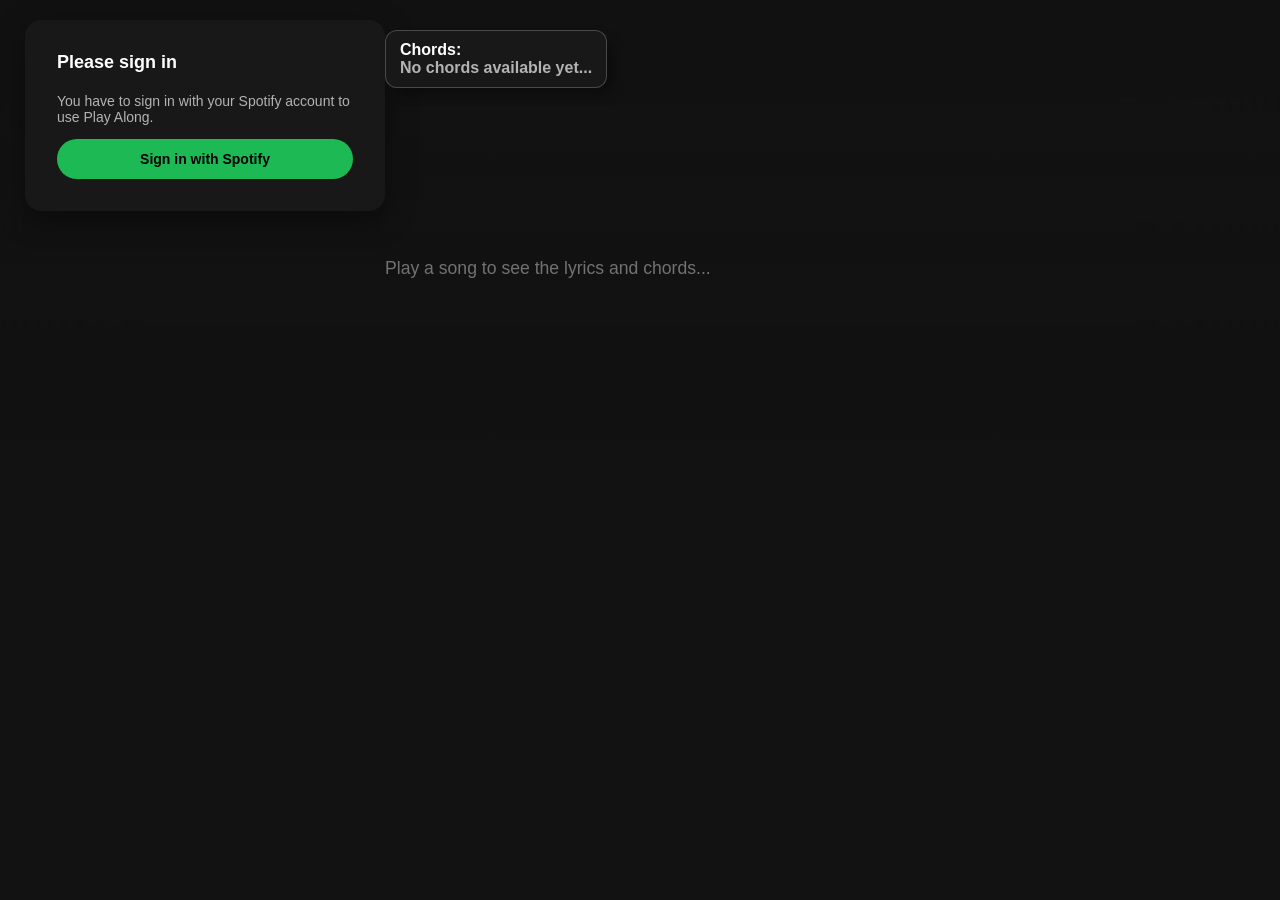
<file: index.html>
<!DOCTYPE html>
<html lang="de">
<head>
    <meta charset="UTF-8">
    <meta name="viewport" content="width=device-width, initial-scale=1.0">

    <title>Play Along</title>

    <link rel="icon" type="image/x-icon" href="favicon.png">
    <link href="main.css" rel="stylesheet" />
</head>

<body>
    <div class="background-blur">
        <div id="player-view" class="now-playing">
            <div class="playnowBar">
                <div class="track-row">
                    <img id="album-art" src="cover-picture.png" alt="">
                    <div class="flex-content">
                        <div>
                            <p class="track-name" id="track-name"></p>
                            <p class="track-artist" id="track-artist"></p>
                        </div>
                        <button class="logout-btn" id="logout-btn">Sign out</button>
                    </div>
                </div>

                <div class="progress-track">
                    <div class="progress-fill" id="progress-fill"></div>
                </div>
            </div>
        </div>

        <div class="siteContent">
            <div id="login-view">
                <div class="card">
                    <h1>Please sign in</h1>
                    <p class="empty-state">You have to sign in with your Spotify account to use Play Along.</p>
                    <button id="login-btn">Sign in with Spotify</button>
                </div>
            </div>

            <div id="player-view">
                <div class="chordBox">
                    <div ChordBoxTitle>
                        <b>Chords:</b>
                    </div>

                    <div class="ChordBoxChorsText">
                        <b>No chords available yet...</b>
                    </div>
                </div>

                <div class="lyrics-component" id="lyricsBox">
                    <div class="lyrics-placeholder">Play a song to see the lyrics and chords...</div>
                </div>
            </div>
        </div>
    </div>

    <script src="handle-spotify.js"></script>
    <script src="handle-lyrics.js"></script>
</body>
</html>
</file>
<file: main.css>
:root {
    --spotify-green: #1DB954;
    --bg: #121212;
    --card: #181818;
    --text: #ffffff;
    --text-dim: #b3b3b3;
}

* {
    box-sizing: border-box;
}

body {
    margin: 0;
    background: var(--bg);
    font-family: -apple-system, BlinkMacSystemFont, "Segoe UI", Roboto, sans-serif;
    color: var(--text);
    background-size: cover;
    background-repeat: no-repeat;
    background-position: center;
}

    body::-webkit-scrollbar {
        width: 0px;
    }

.siteContent {
    height: calc(100vh - 76px);
    display: flex;
    align-items: start;
    justify-content: left;
    margin-top: 0;
    margin-left: 25px;
    margin-right: 25px;
    padding-top: 20px;
}

.card {
    background: var(--card);
    border-radius: 16px;
    padding: 32px;
    width: 360px;
    box-shadow: 0 8px 30px rgba(0,0,0,0.4);
}

h1 {
    font-size: 18px;
    margin: 0 0 20px;
    display: flex;
    align-items: center;
    gap: 8px;
}

button {
    background: var(--spotify-green);
    color: #000;
    border: none;
    font-weight: 700;
    padding: 12px 24px;
    border-radius: 999px;
    cursor: pointer;
    font-size: 14px;
    width: 100%;
    transition: ease-in-out 0.2s;
}

    button:hover {
        filter: brightness(1.08);
    }

.now-playing {
    display: none;
}

    .now-playing.active {
        display: block;
    }

.track-row {
    display: flex;
    gap: 10px;
    align-items: center;
    margin-bottom: 0px;
}

    .track-row img {
        width: 40px;
        height: 40px;
        border-radius: 6px;
        object-fit: cover;
        background: #333;
    }

.track-name {
    font-weight: 700;
    font-size: 15px;
    margin: 0 0 2px;
    white-space: nowrap;
    overflow: hidden;
    text-overflow: ellipsis;
}

.track-artist {
    color: var(--text-dim);
    font-size: 13px;
    margin: 0;
    white-space: nowrap;
    overflow: hidden;
    text-overflow: ellipsis;
}

.progress-track {
    background: #404040;
    height: 4px;
    border-radius: 2px;
    overflow: hidden;
    margin-top: 11px;
}

.progress-fill {
    background: var(--spotify-green);
    height: 100%;
    width: 0%;
    transition: width 0.9s linear;
}

.time-row {
    display: flex;
    font-size: 11px;
    color: var(--text-dim);
}

.track-id {
    margin-top: 16px;
    font-size: 11px;
    color: var(--text-dim);
    word-break: break-all;
    border-top: 1px solid #2a2a2a;
    padding-top: 12px;
}

.empty-state {
    color: var(--text-dim);
    font-size: 14px;
}

.logout-btn {
    background: transparent;
    color: var(--text-dim);
    border: 1px solid #404040;
    font-weight: 600;
    padding: 8px 16px;
    border-radius: 999px;
    cursor: pointer;
    font-size: 12px;
    width: auto;
    margin-top: 0px;
    margin-right: 2px;
    transition: ease-in-out 0.2s;
}

    .logout-btn:hover {
        color: var(--text);
        border-color: var(--text-dim);
    }

.playnowBar {
    width: stretch;
    height: 76px;
    background-color: rgba(18, 18, 18, 0.9);
    padding: 10px 10px 0px 10px;
    backdrop-filter: blur(100px);
    border-bottom: solid rgba(220, 220, 220, 0.25) 1px;
    -webkit-box-shadow: 0px 0px 15px 5px rgba(0,0,0,0.4);
    box-shadow: 0px 0px 15px 5px rgba(0,0,0,0.4);
}

.flex-content {
    display: flex;
    justify-content: space-between;
    align-items: center;
    width: stretch;
}

.background-blur {
    height: 100%;
    backdrop-filter: blur(80px);
    background: rgba(18, 18, 18, 7.9);
    background: linear-gradient(180deg, rgba(18, 18, 18, 0.9) 0%, rgba(18, 18, 18, 0.9) 10%, rgba(18, 18, 18, 0.85) 20%, rgba(18, 18, 18, 0.95) 40%, rgba(18, 18, 18, 1) 75%);
}

.chordBox {
    background-color: var(--card);
    width: fit-content;
    margin-top: 10px;
    height: fit-content;
    border: solid rgba(220, 220, 220, 0.25) 1px;
    border-radius: 12px;
    padding: 10px 14px 10px 14px;
    -webkit-box-shadow: 7px 7px 13px -3px rgba(0,0,0,0.45);
    box-shadow: 7px 7px 13px -3px rgba(0,0,0,0.45);
}

.ChordBoxTitle {
    width: stretch;
    text-align: center;
}

.ChordBoxChorsText {
    font-weight: 300;
    color: var(--text-dim);
}

.lyrics-component {
    width: stretch;
    max-height: 500px;
    overflow-y: auto;
    padding: 20px 50px 240px 0px;
    border-radius: 12px;
    box-sizing: border-box;
    scroll-behavior: smooth;
    transition: 1s;
    text-align: left;
    mask-image: linear-gradient(to bottom, transparent 0%, white 20%, white 80%, transparent 100%);
    -webkit-mask-image: linear-gradient(to bottom, transparent 0%, white 20%, white 80%, transparent 100%);
}

.lyric-line {
    padding-top: 16px;
    text-align: left;
    font-size: 20px;
    color: #727272;
    font-weight: bold;
    transition: all 0.2s ease-in-out;
    transform: scale(0.95);
    opacity: 0.6;
    margin: 0px;
}

    .lyric-line.active {
        color: #ffffff;
        font-size: 26px;
        opacity: 1;
    }

.lyrics-placeholder {
    color: #727272;
    padding-top: 150px;
    font-size: 1.1rem;
}

.lyrics-component::-webkit-scrollbar {
    width: 0px;
}

@media (max-width: 600px) {

    .siteContent {
        height: calc(100vh - 100px);
    }

    .track-row img {
        width: 50px;
        height: 50px;
        border-radius: 10px;
    }

    .track-name {
        font-size: 22px;
        max-width: calc(100vw - 180px);
    }

    .track-artist {
        font-size: 16px;
        max-width: calc(100vw - 180px);
    }

    .progress-track {
        height: 5px;
        border-radius: 2.5px;
        margin-top: 12px;
    }

    .playnowBar {
        height: 95px;
    }

    .chordBox {
        width: 100%;
    }

    .lyrics-component {
        height: contain;
        width: calc(100vw - 50px);
    }

    .lyric-line {
        padding-top: 16px;
        padding-right: 60px;
        font-size: 22px;
    }

        .lyric-line.active {
            font-size: 28px;
            padding-right: 0px;
        }

    .lyrics-placeholder {
        padding-top: 150px;
        font-size: 22px;
    }
}
</file>
